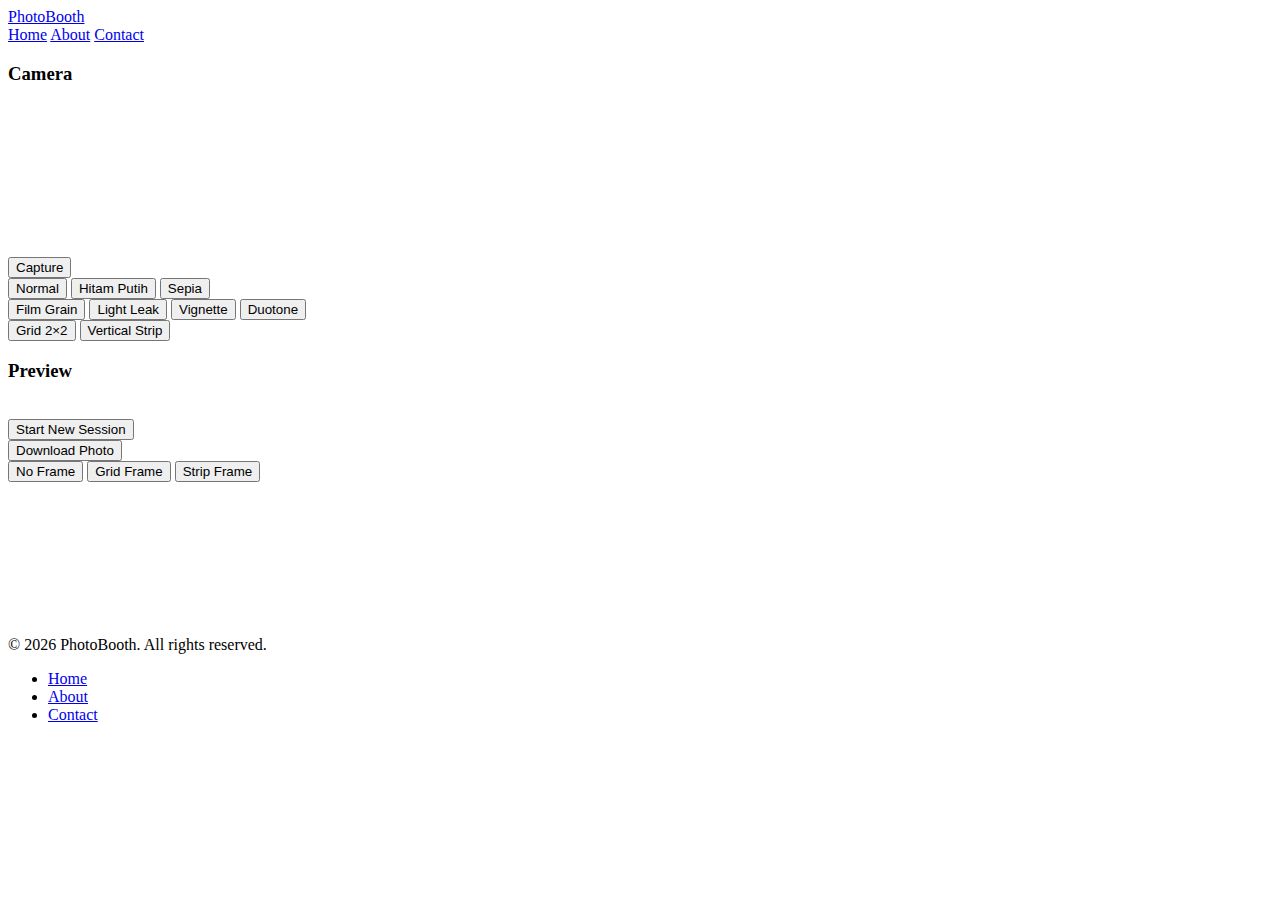
<file: camera.html>
<!DOCTYPE html>
<html lang="en">
<head>
    <meta charset="UTF-8">
    <meta name="viewport" content="width=device-width, initial-scale=1.0">
    <title>Document</title>
    <link href="https://cdn.jsdelivr.net/npm/bootstrap@5.3.8/dist/css/bootstrap.min.css" rel="stylesheet" integrity="sha384-sRIl4kxILFvY47J16cr9ZwB07vP4J8+LH7qKQnuqkuIAvNWLzeN8tE5YBujZqJLB" crossorigin="anonymous">
    <link rel="stylesheet" href="style.css">
</head>

<body>

     <header>
        <nav class="navbar navbar-expand navbar-light bg-light shadow-sm mb-2 fixed-top">
            <div class="container-fluid">
                <a href="index.html" class="navbar-brand mb-0 h1 fw-bold">PhotoBooth</a>
                <div class="navbar-nav">
                    <a class="nav-link" href="index.html">Home</a>
                    <a class="nav-link" href="about.html">About</a>
                    <a class="nav-link" href="contact.html">Contact</a>
                </div>
            </div>
        </nav>
    </header>
    
    <main class="container mt-5 pt-4">
        <div class="row g-4">
            <!-- left column -->
            <div class="col-md-6 text-center">
                <h3 class="text-white mb-3">Camera</h3>
   
                <!-- FRAME NYA -->
                <div class="photo-wrapper">
                    <video id="video" autoplay class="rounded shadow w-100"></video>
                    <img id="frame" class="frame-overlay">
                </div>

                <!-- Tombol klik foto -->
                <div class="mt-3">
                    <button id="captureBtn" class="btn btn-light btn-lg">Capture</button>
                </div>

                <!-- Tombol filter -->
                <div class="filter-controls mt-3">
                    <button data-filter="none" class="btn btn-secondary ">Normal</button>
                    <button data-filter="grayscale" class="btn btn-dark ">Hitam Putih</button>
                    <button data-filter="sepia" class="btn btn-warning ">Sepia</button>
                </div>

                <div class="mt-3">
                    <button class="effect-btn btn btn-outline-dark btn-sm" data-effect="grain">Film Grain</button>
                    <button class="effect-btn btn btn-outline-dark btn-sm" data-effect="lightLeak">Light Leak</button>
                    <button class="effect-btn btn btn-outline-dark btn-sm" data-effect="vignette">Vignette</button>
                    <button class="effect-btn btn btn-outline-dark btn-sm" data-effect="duotone">Duotone</button>
                </div>

                <!-- Layout Mode -->
                <div class="mt-3">
                    <button class="btn btn-outline-secondary btn-sm" onclick="setLayout('grid')" data-layout="grid">Grid 2×2</button>
                    <button class="btn btn-outline-secondary btn-sm" onclick="setLayout('strip')" data-layout="strip">Vertical Strip</button>
                </div>

            </div>

            <!-- right column -->
            <div class="col-md-6 text-center">
                <h3 class=" mb-4">Preview</h3>    
                
                <!-- Preview Box -->
                <div class="preview-box mx-auto">
                    <!-- FOTO GRID -->
                    <div id="photoGrid" class="photo-grid grid"></div>
                    <!-- FRAME OVERLAY -->
                    <img id="framePreview" class="frame-preview">
                </div>

                <!-- Reset -->
                <div class="d-flex justify-content-center mt-4">
                    <button id="resetBtn" class="btn btn-secondary mt-2">
                        Start New Session
                    </button>
                </div>

                <!-- Download -->
                <div class="d-flex justify-content-center mt-4">
                    <button id="downloadBtn" class="btn btn-success">
                        Download Photo
                    </button>
                </div>

                <!-- Tombol Frame -->
                <div class="mt-3">
                    <button class="frame-btn" data-frame="" data-layout="grid">No Frame</button>
                    <button class="frame-btn" data-frame="frame/frame1.png" data-layout="grid">Grid Frame</button>
                    <button class="frame-btn" data-frame="frame/frame2.png" data-layout="strip">Strip Frame</button>
                </div>
            </div>

        </div>
        <canvas id="canvas" class="d-none"></canvas>
    </main>
      
    <!-- note -->
    <!-- Race Camera -->
    <footer class="bg-white border-top">
        <div class="container py-3">
            <div class="row align-items-center">
                <div class="col-md-4 text-center text-md-start">
                    <span class="text-muted">&copy; 2026 PhotoBooth. All rights reserved.</span>
                </div>
                <div class="col-md-8 text-center text-md-end">
                    <ul class="nav justify-content-center justify-content-md-end">
                        <li class="nav-item"><a href="index.html" class="nav-link px-2 text-muted">Home</a></li>
                        <li class="nav-item"><a href="about.html" class="nav-link px-2 text-muted">About</a></li>
                        <li class="nav-item"><a href="contact.html" class="nav-link px-2 text-muted">Contact</a></li>
                    </ul>
                </div>
            </div>
        </div>
    </footer>   
    
    <script src="https://cdn.jsdelivr.net/npm/bootstrap@5.3.8/dist/js/bootstrap.bundle.min.js" integrity="sha384-FKyoEForCGlyvwx9Hj09JcYn3nv7wiPVlz7YYwJrWVcXK/BmnVDxM+D2scQbITxI" crossorigin="anonymous"></script>
    <script src="script.js"></script>
</body>
</html>
</file>
<file: style.css>
.tech-icons {
    display: flex;
    gap: 12px;
    flex-wrap: wrap;
    margin-top: 12px;
}

.tech-icons img{
    align-items: center;
    width: 24px;
    height: 24px;
    object-fit: contain;
    opacity: 0.85;
}
</file>
